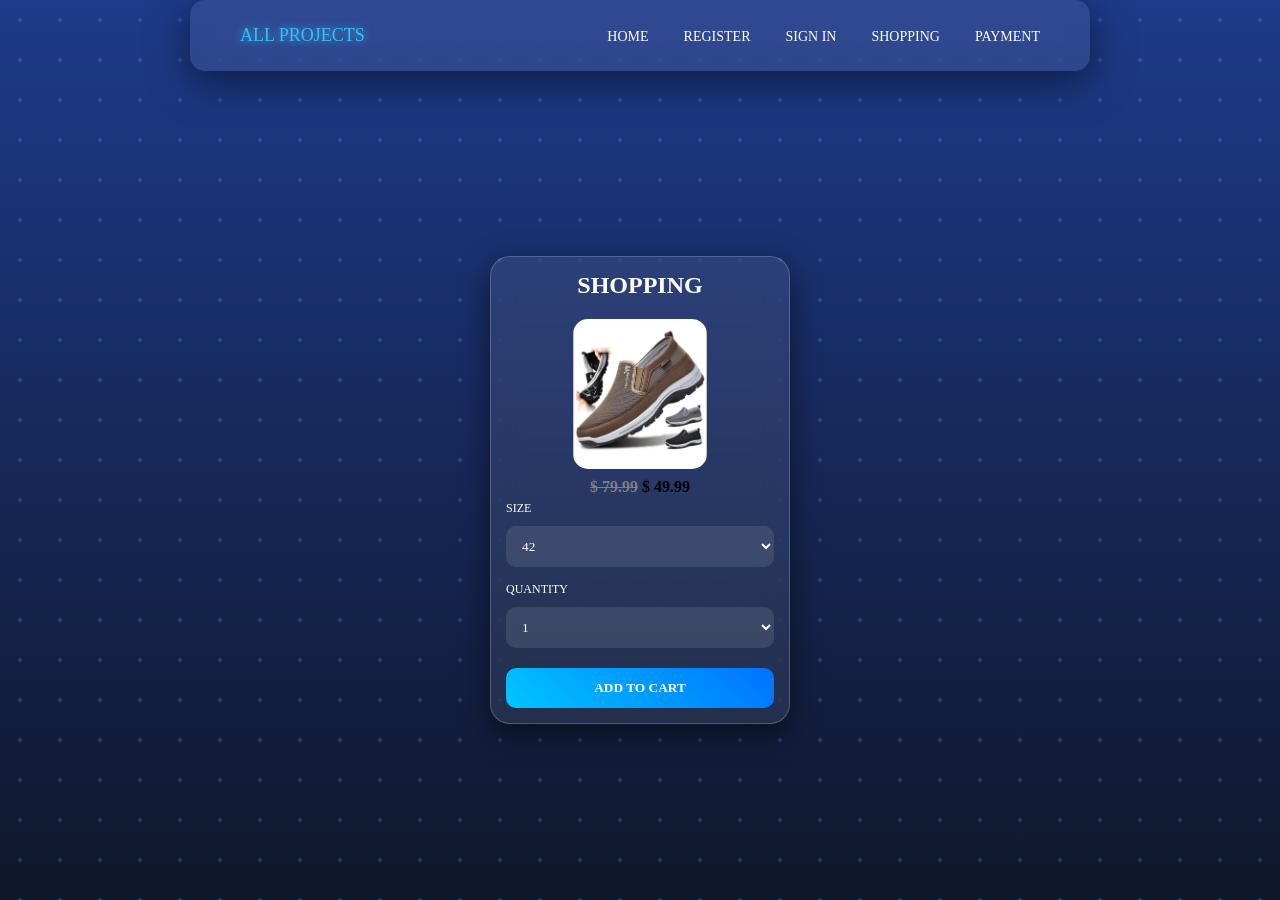
<file: PAGES/shopping.html>
<!doctype html>
<html lang="EN">
  <head>
    <meta charset="UTF-8" />
    <meta name="viewport" content="width=device-width, initial-scale=1.0" />

    <title>SIGN IN</title>

    <link rel="stylesheet" href="../CSS/STYLE.CSS" />
  </head>
  <body>
    <div class="background"></div>
    <nav class="navbar">
      <div class="logo">ALL PROJECTS</div>
      <ul class="nav-links">
        <li><a href="../index.html">HOME</a></li>
        <li><a href="register.html">REGISTER</a></li>
        <li><a href="signin.html">SIGN IN</a></li>
        <li><a href="shopping.html">SHOPPING</a></li>
        <li><a href="payment.html">PAYMENT</a></li>
      </ul>
    </nav>
    <div class="container">
      <div class="card">
        <h2>SHOPPING</h2>
        <form>
          <img src="../MEDIA/SHOES.png" alt="MEN SHOES" />
          <p class="price"><span class="old">$ 79.99</span> $ 49.99</p>
          <label>SIZE</label>
          <select class="INPUT-STYLE" required>
            <option>42</option>
            <option>43</option>
            <option>44</option>
            <option>45</option>
          </select>
          <label>QUANTITY</label>
          <select class="INPUT-STYLE" required>
            <option>1</option>
            <option>2</option>
            <option>3</option>
          </select>
          <button>ADD TO CART</button>
        </form>
      </div>
    </div>
  </body>
</html>
</file>
<file: CSS/STYLE.CSS>
* {
  margin: 0;
  padding: 0;
  box-sizing: border-box;
  font-family: "Press Start 2P";
}

body {
  height: 100vh;
  display: flex;
  justify-content: center;
  align-items: center;
  background: linear-gradient(#1e3a8a, #0f172a);
  overflow: hidden;
}

.background {
  position: absolute;
  width: 100%;
  height: 100%;
  background-image: radial-gradient(circle, #60a5fa 2px, transparent 2px);
  background-size: 40px 40px;
  background-repeat: repeat;
  animation: moveBackground 25s linear infinite;
  opacity: 0.25;
}

@keyframes moveBackground {
  0% {
    background-position: 0 0;
  }
  100% {
    background-position: 0 200px;
  }
}

.navbar {
  position: fixed;
  top: 0px;
  display: flex;
  justify-content: space-between;
  align-items: center;
  padding: 25px 50px;
  width: 900px;
  background: rgba(255, 255, 255, 0.08);
  backdrop-filter: blur(10px);
  border-radius: 15px;
  box-shadow: 0 10px 40px rgba(0, 0, 0, 0.5);
}

.logo {
  font-size: 18px;
  color: #38bdf8;
  text-shadow: 0 0 8px #38bdf8;
}

.nav-links {
  display: flex;
  gap: 35px;
  list-style: none;
}

.nav-links a {
  text-decoration: none;
  color: white;
  font-size: 14px;
  position: relative;
  transition: 0.3s;
}

.nav-links a::after {
  content: "";
  position: absolute;
  width: 0%;
  height: 3px;
  left: 0;
  bottom: -8px;
  background: #38bdf8;
  transition: 0.3s;
}

.nav-links a:hover::after {
  width: 100%;
}

.nav-links a:hover {
  color: #38bdf8;
  text-shadow: 0 0 10px #38bdf8;
  transform: scale(1.1);
  letter-spacing: 1px;
}
.container {
  height: calc(100vh - 80px);
  display: flex;
  justify-content: center;
  align-items: center;
  padding-top: 80px;
}

.card {
  width: 300px;
  padding: 15px;
  border-radius: 20px;
  background: rgba(255, 255, 255, 0.08);
  border: 1px SOLID RGBA(255, 255, 255, 0.2);
  backdrop-filter: blur(15px);
  text-align: center;
  color: white;
  box-shadow: 0 10px 30px rgba(0, 0, 0, 0.5);
  transition: 0.3s;
}

.card h2 {
  margin-bottom: 20px;
}

.card input {
  width: 100%;
  padding: 12px;
  margin: 10px 0;
  border: none;
  border-radius: 10px;
  background: RGBA(255, 255, 255, 0.1);
  color: white;
}
.card select {
  width: 100%;
  padding: 12px;
  margin: 10px 0;
  border: none;
  border-radius: 10px;
  background: RGBA(255, 255, 255, 0.1);
  color: white;
}
.card button {
  width: 100%;
  padding: 12px;
  margin-top: 10px;
  border: none;
  border-radius: 10px;
  background: linear-gradient(45deg, #00c6ff, #0072ff);
  color: white;
  font-weight: bold;
  cursor: pointer;
  transition: 0.3s;
}

.card button:hover {
  opacity: 0.8;
}
.card:hover {
  transform: TRANSLATEY(-5px) SCALE(1.02);
  box-shadow: 0 15px 40 PX RGBA(0, 0, 0, 0.7);
}
.card INPUT::placeholder {
  color: #ccc;
}
.card IMG {
  width: 50%;
  border-radius: 15px;
  margin-bottom: 5px;
}
.card IMG:hover {
  transform: SCALE(1.05);
  transition: 0.3s;
}
.card label {
  display: block;
  text-align: left;
  margin-top: 5px;
  font-size: 12px;
}
.card .INPUT-STYLE option {
  color: black;
}
.card .EXP-DATE option {
  color: black;
}
.card .old {
  text-decoration: line-through;
  color: gray;
  margin-top: 10px;
}
.card .price {
  font-size: 16px;
  font-weight: bold;
  color: black;
  margin-bottom: 5px;
}
.card .ROW {
  display: FLEX;
  gap: 10px;
}
.card .ROW .EXP-DATE {
  flex: 1;
}

/* Hero Section */
.hero {
  text-align: center;
  color: white;
  max-width: 800px;
  padding: 40px;
  background: rgba(255, 255, 255, 0.05);
  backdrop-filter: blur(15px);
  border-radius: 30px;
  border: 1px solid rgba(255, 255, 255, 0.1);
  box-shadow: 0 20px 50px rgba(0, 0, 0, 0.3);
  animation: fadeIn 1s ease-out;
}

.hero h1 {
  font-size: 32px;
  margin-bottom: 25px;
  color: #38bdf8;
  text-shadow: 0 0 15px rgba(56, 189, 248, 0.5);
  line-height: 1.4;
}

.hero p {
  font-size: 14px;
  line-height: 2;
  margin-bottom: 35px;
  opacity: 0.9;
}

.cta-button {
  display: inline-block;
  padding: 15px 35px;
  background: linear-gradient(45deg, #38bdf8, #2563eb);
  color: white;
  text-decoration: none;
  border-radius: 12px;
  font-size: 14px;
  font-weight: bold;
  transition: all 0.3s ease;
  box-shadow: 0 5px 15px rgba(37, 99, 235, 0.3);
}

.cta-button:hover {
  transform: translateY(-3px);
  box-shadow: 0 8px 25px rgba(37, 99, 235, 0.5);
  filter: brightness(1.1);
}

/* Footer */
.footer {
  position: fixed;
  bottom: 0;
  left: 0;
  width: 100%;
  padding: 20px;
  text-align: center;
  color: rgba(255, 255, 255, 0.6);
  font-size: 10px;
  background: rgba(15, 23, 42, 0.8);
  backdrop-filter: blur(10px);
  border-top: 1px solid rgba(255, 255, 255, 0.05);
  z-index: 100;
}

@keyframes fadeIn {
  from {
    opacity: 0;
    transform: translateY(20px);
  }
  to {
    opacity: 1;
    transform: translateY(0);
  }
}
</file>
